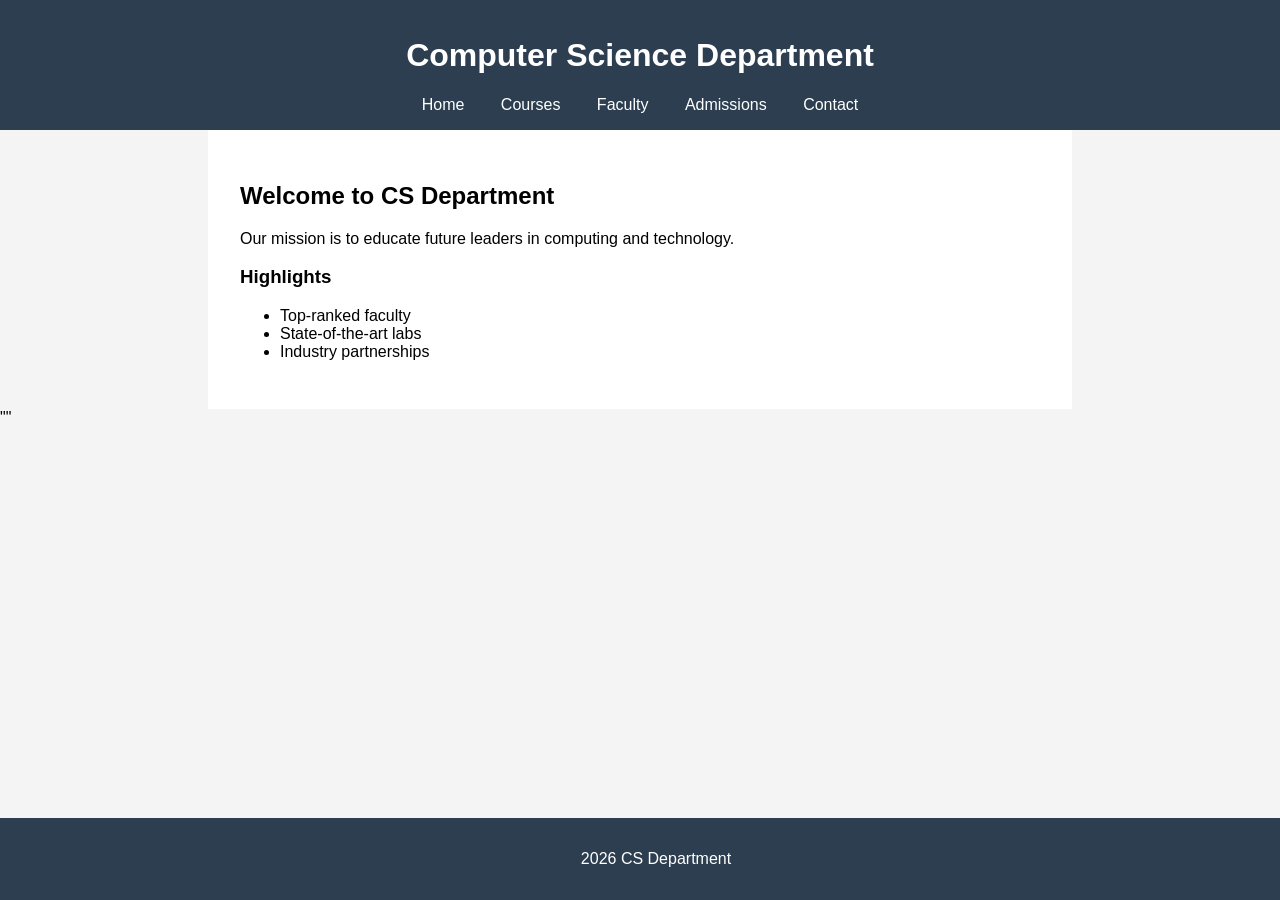
<file: html/index.html>
<!DOCTYPE html>
<html lang="en">
<head>
    <meta charset="UTF-8">
    <meta name="viewport" content="width=device-width, initial-scale=1.0">
    <title>CS Department - Home</title>
    <link rel="stylesheet" href="../css/style.css">
</head>
<body>
    <header>
        <h1>Computer Science Department</h1>
        <nav>
            <a href="index.html">Home</a>
            <a href="courses.html">Courses</a>
            <a href="faculty.html">Faculty</a>
            <a href="admissions.html">Admissions</a>
            <a href="contact.html">Contact</a>
        </nav>
    </header>
    <main>
        <h2>Welcome to CS Department</h2>
        <p>Our mission is to educate future leaders in computing and technology.</p>
        <h3>Highlights</h3>
        <ul>
            <li>Top-ranked faculty</li>
            <li>State-of-the-art labs</li>
            <li>Industry partnerships</li>
        </ul>
    </main>
    <footer>
        <p> 2026 CS Department</p>
    </footer>
</body>
</html>
"<!-- CI/CD test -->"
</file>
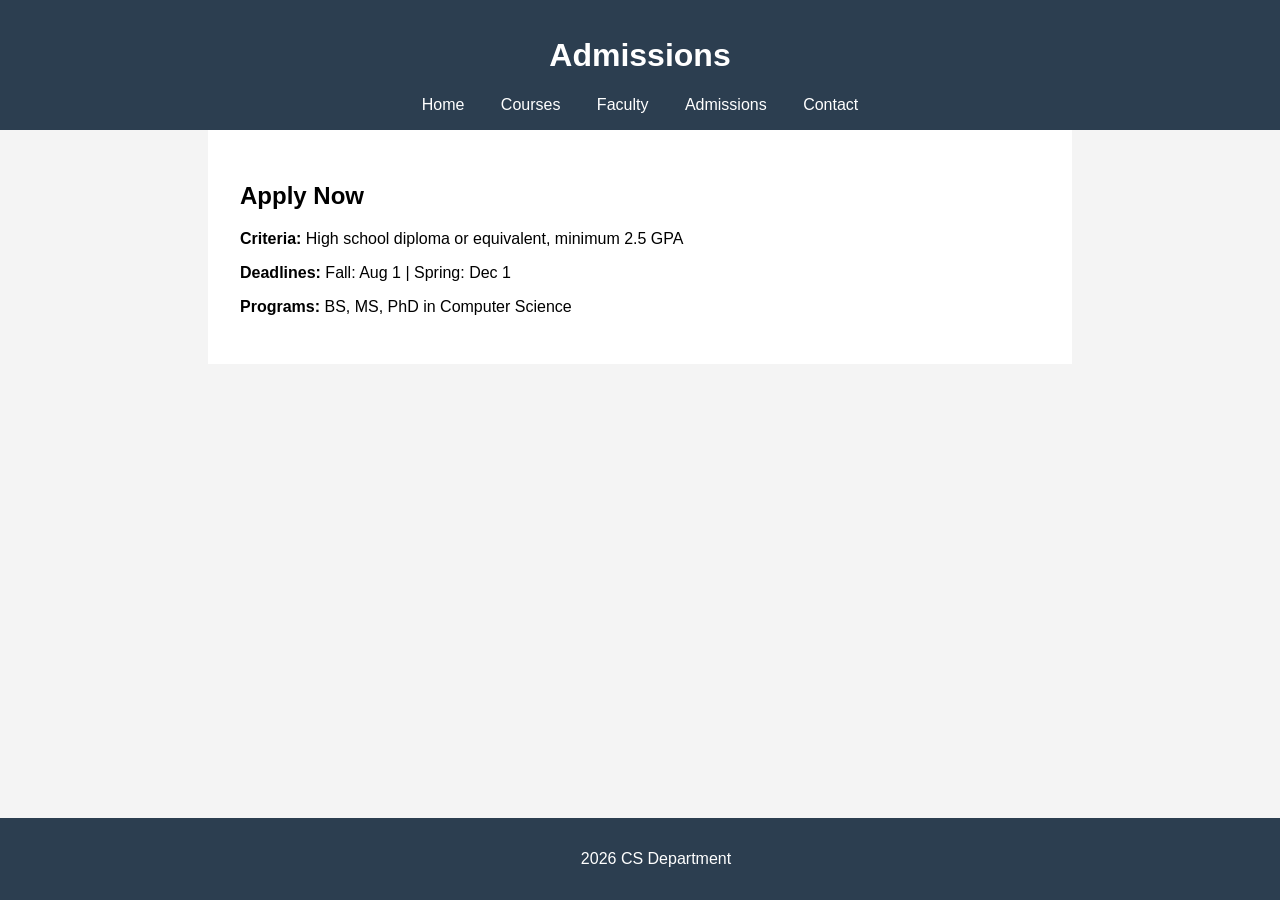
<file: html/admissions.html>
<!DOCTYPE html>
<html lang="en">
<head>
    <meta charset="UTF-8">
    <meta name="viewport" content="width=device-width, initial-scale=1.0">
    <title>CS Department - Admissions</title>
    <link rel="stylesheet" href="../css/style.css">
</head>
<body>
    <header>
        <h1>Admissions</h1>
        <nav>
            <a href="index.html">Home</a>
            <a href="courses.html">Courses</a>
            <a href="faculty.html">Faculty</a>
            <a href="admissions.html">Admissions</a>
            <a href="contact.html">Contact</a>
        </nav>
    </header>
    <main>
        <h2>Apply Now</h2>
        <p><strong>Criteria:</strong> High school diploma or equivalent, minimum 2.5 GPA</p>
        <p><strong>Deadlines:</strong> Fall: Aug 1 | Spring: Dec 1</p>
        <p><strong>Programs:</strong> BS, MS, PhD in Computer Science</p>
    </main>
    <footer>
        <p> 2026 CS Department</p>
    </footer>
</body>
</html>
</file>
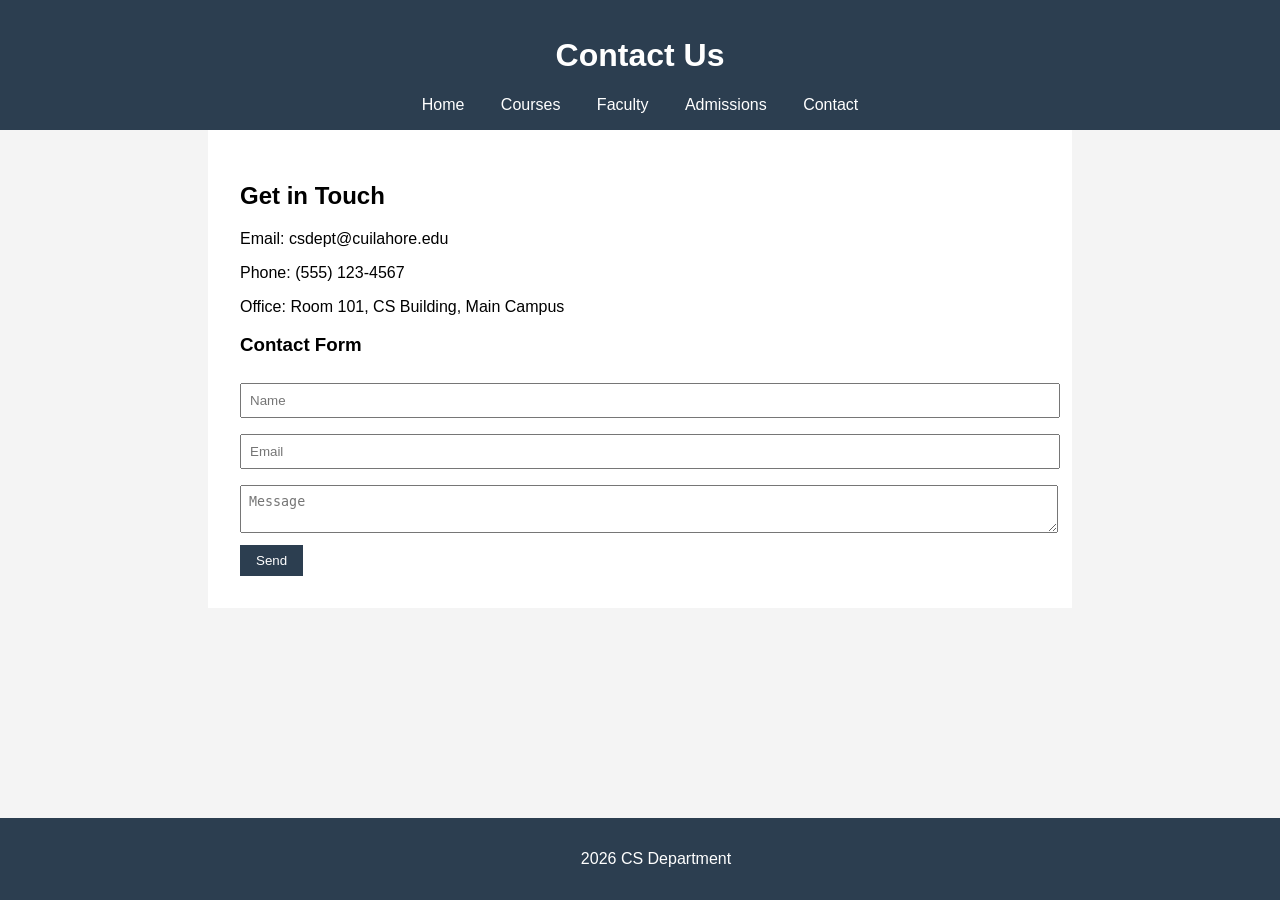
<file: html/contact.html>
<!DOCTYPE html>
<html lang="en">
<head>
    <meta charset="UTF-8">
    <meta name="viewport" content="width=device-width, initial-scale=1.0">
    <title>CS Department - Contact</title>
    <link rel="stylesheet" href="../css/style.css">
</head>
<body>
    <header>
        <h1>Contact Us</h1>
        <nav>
            <a href="index.html">Home</a>
            <a href="courses.html">Courses</a>
            <a href="faculty.html">Faculty</a>
            <a href="admissions.html">Admissions</a>
            <a href="contact.html">Contact</a>
        </nav>
    </header>
    <main>
        <h2>Get in Touch</h2>
        <p>Email: csdept@cuilahore.edu</p>
        <p>Phone: (555) 123-4567</p>
        <p>Office: Room 101, CS Building, Main Campus</p>
        <h3>Contact Form</h3>
        <form>
            <input type="text" placeholder="Name"><br>
            <input type="email" placeholder="Email"><br>
            <textarea placeholder="Message"></textarea><br>
            <button type="submit">Send</button>
        </form>
    </main>
    <footer>
        <p> 2026 CS Department</p>
    </footer>
</body>
</html>
</file>
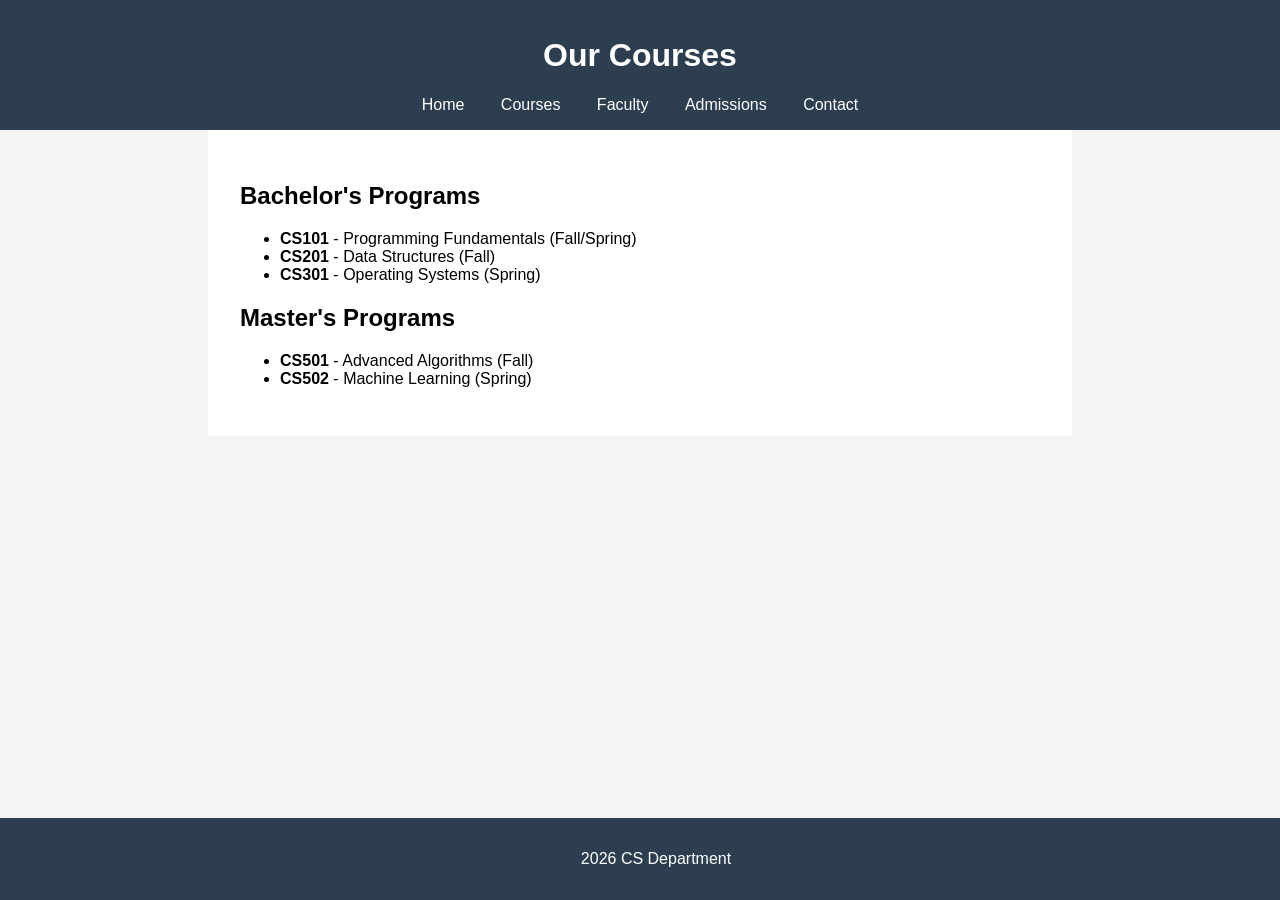
<file: html/courses.html>
<!DOCTYPE html>
<html lang="en">
<head>
    <meta charset="UTF-8">
    <meta name="viewport" content="width=device-width, initial-scale=1.0">
    <title>CS Department - Courses</title>
    <link rel="stylesheet" href="../css/style.css">
</head>
<body>
    <header>
        <h1>Our Courses</h1>
        <nav>
            <a href="index.html">Home</a>
            <a href="courses.html">Courses</a>
            <a href="faculty.html">Faculty</a>
            <a href="admissions.html">Admissions</a>
            <a href="contact.html">Contact</a>
        </nav>
    </header>
    <main>
        <h2>Bachelor's Programs</h2>
        <ul>
            <li><strong>CS101</strong> - Programming Fundamentals (Fall/Spring)</li>
            <li><strong>CS201</strong> - Data Structures (Fall)</li>
            <li><strong>CS301</strong> - Operating Systems (Spring)</li>
        </ul>
        <h2>Master's Programs</h2>
        <ul>
            <li><strong>CS501</strong> - Advanced Algorithms (Fall)</li>
            <li><strong>CS502</strong> - Machine Learning (Spring)</li>
        </ul>
    </main>
    <footer>
        <p> 2026 CS Department</p>
    </footer>
</body>
</html>
</file>
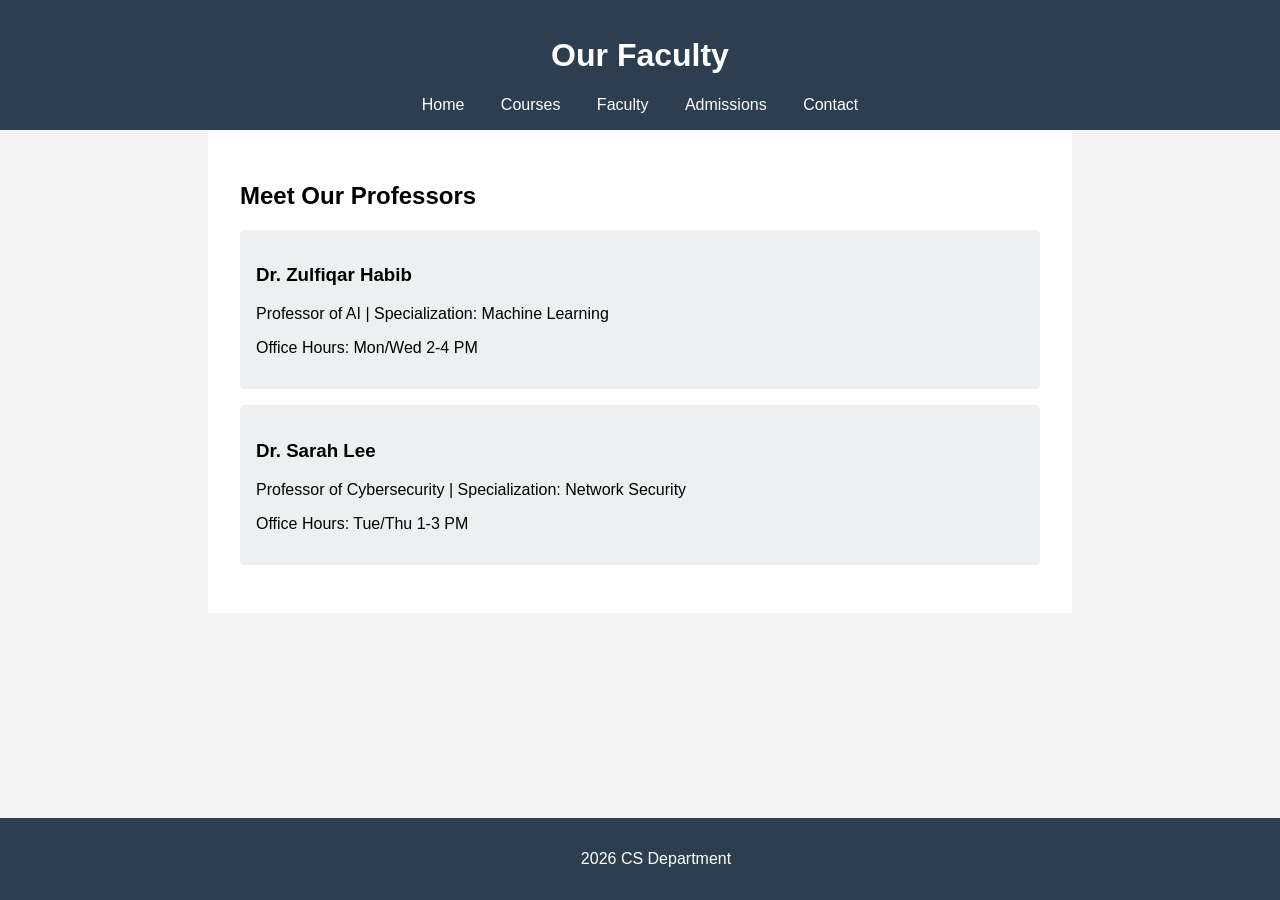
<file: html/faculty.html>
<!DOCTYPE html>
<html lang="en">
<head>
    <meta charset="UTF-8">
    <meta name="viewport" content="width=device-width, initial-scale=1.0">
    <title>CS Department - Faculty</title>
    <link rel="stylesheet" href="../css/style.css">
</head>
<body>
    <header>
        <h1>Our Faculty</h1>
        <nav>
            <a href="index.html">Home</a>
            <a href="courses.html">Courses</a>
            <a href="faculty.html">Faculty</a>
            <a href="admissions.html">Admissions</a>
            <a href="contact.html">Contact</a>
        </nav>
    </header>
    <main>
        <h2>Meet Our Professors</h2>
        <div class="faculty">
            <div>
                <h3>Dr. Zulfiqar Habib</h3>
                <p>Professor of AI | Specialization: Machine Learning</p>
                <p>Office Hours: Mon/Wed 2-4 PM</p>
            </div>
            <div>
                <h3>Dr. Sarah Lee</h3>
                <p>Professor of Cybersecurity | Specialization: Network Security</p>
                <p>Office Hours: Tue/Thu 1-3 PM</p>
            </div>
        </div>
    </main>
    <footer>
        <p> 2026 CS Department</p>
    </footer>
</body>
</html>
</file>
<file: css/style.css>
body {
    font-family: Arial, sans-serif;
    margin: 0;
    padding: 0;
    background: #f4f4f4;
}
header {
    background: #2c3e50;
    color: white;
    padding: 1rem;
    text-align: center;
}
nav a {
    color: white;
    margin: 0 1rem;
    text-decoration: none;
}
nav a:hover {
    text-decoration: underline;
}
main {
    padding: 2rem;
    max-width: 800px;
    margin: auto;
    background: white;
}
footer {
    background: #2c3e50;
    color: white;
    text-align: center;
    padding: 1rem;
    position: fixed;
    bottom: 0;
    width: 100%;
}
.faculty div {
    background: #ecf0f1;
    margin: 1rem 0;
    padding: 1rem;
    border-radius: 5px;
}
form input, form textarea {
    width: 100%;
    padding: 0.5rem;
    margin: 0.5rem 0;
}
button {
    background: #2c3e50;
    color: white;
    border: none;
    padding: 0.5rem 1rem;
    cursor: pointer;
}
</file>
